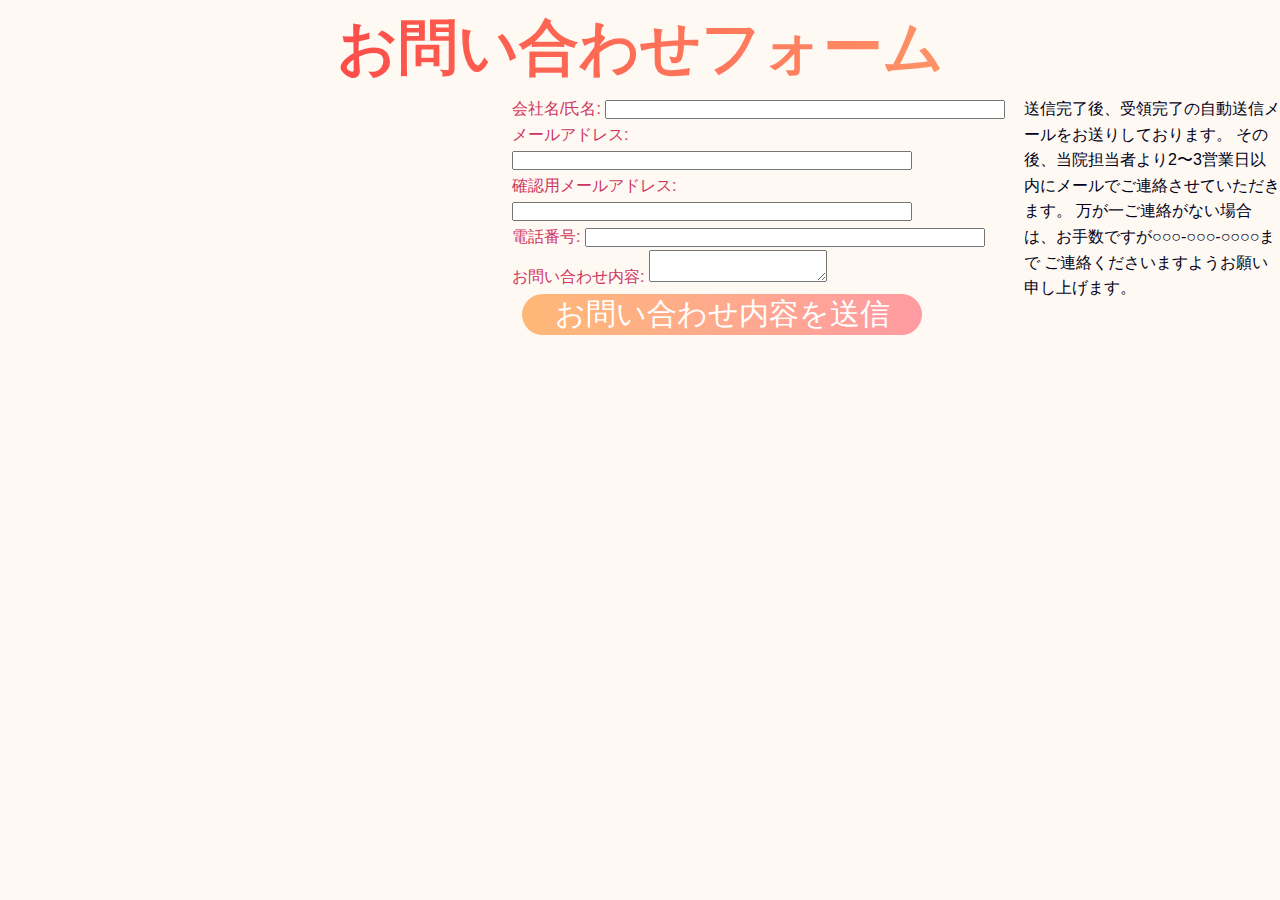
<file: templates/Contact.html>
<!DOCTYPE html>
<html lang="en">
<head>
    <meta charset="UTF-8">
    <meta name="viewport" content="width=device-width, initial-scale=1.0">
    <link rel="stylesheet" href="../static/css/Contact.css">
    <title>Contact Form</title>
</head>
<body>
    <section>
    <div class="title"> 
    <h1 class="request">お問い合わせフォーム</h1>
    </div>
    <div class="box">
        <div class="contact">
            <form action="/submit" method="post">
                <p><label for="company_name">会社名/氏名:</label>
                <input type="text" id="company_name" name="company_name" required></p>
                <p><label for="email">メールアドレス:</label>
                <input type="email" id="email" name="email" required></p>

                <p/><label for="confirm_email">確認用メールアドレス:</label>
                <input type="email" id="confirm_email" name="confirm_email" required></p>

                <p><label for="phone">電話番号:</label>
                <input type="tel" id="phone" name="phone" required></p>

               <p><label for="message">お問い合わせ内容:</label>
                <textarea id="message" name="message" required></textarea></p>

                <input class="tab" type="submit" value="お問い合わせ内容を送信">
                
            </form>
        </table>
        </div>
        <p class="moji1">
            送信完了後、受領完了の自動送信メールをお送りしております。
            その後、当院担当者より2〜3営業日以内にメールでご連絡させていただきます。
            万が一ご連絡がない場合は、お手数ですが○○○-○○○-○○○○まで
            ご連絡くださいますようお願い申し上げます。
        </p>
    </div>
</section>
</body>
</html>
</file>
<file: static/css/Contact.css>
/* Reset CSS */
* {
    margin: 0;
    padding: 0;
    box-sizing: border-box;
  }
  
  /* Body styles */
  body {
    font-family: 'Arial', sans-serif;
    line-height: 1.6;
    background-color: #FFF9F4;
    color: #CE355D;
    }
  .moji1{
    color: rgb(0, 0, 22);
    width: 40%;
    height: auto;
  }

.contact{
  width:80%;
  margin-left: 40vw;
}
  .box{
    display: flex;
  }
  
  /* Main content styles */
  main {
    padding: 20px;
  }
  section {
    text-align: left;
  }

  
.title{
  text-align: center;
  font-size: 30px;
}

input{
  width: 400px;
}

.request{
  background: -webkit-linear-gradient(0deg, #FC2637, #FFB877);
  -webkit-background-clip: text;
  -webkit-text-fill-color: transparent;
}

.tab {
  flex: 1;
  margin: 5px 10px;
  text-align: center;
  background: -webkit-linear-gradient(0deg, #FFB877, #FF9BA3);
  color: #fff;
  border-radius: 1000px;
  font-size: 30px; 
  font-weight: 500;
  border: none;
}
</file>
